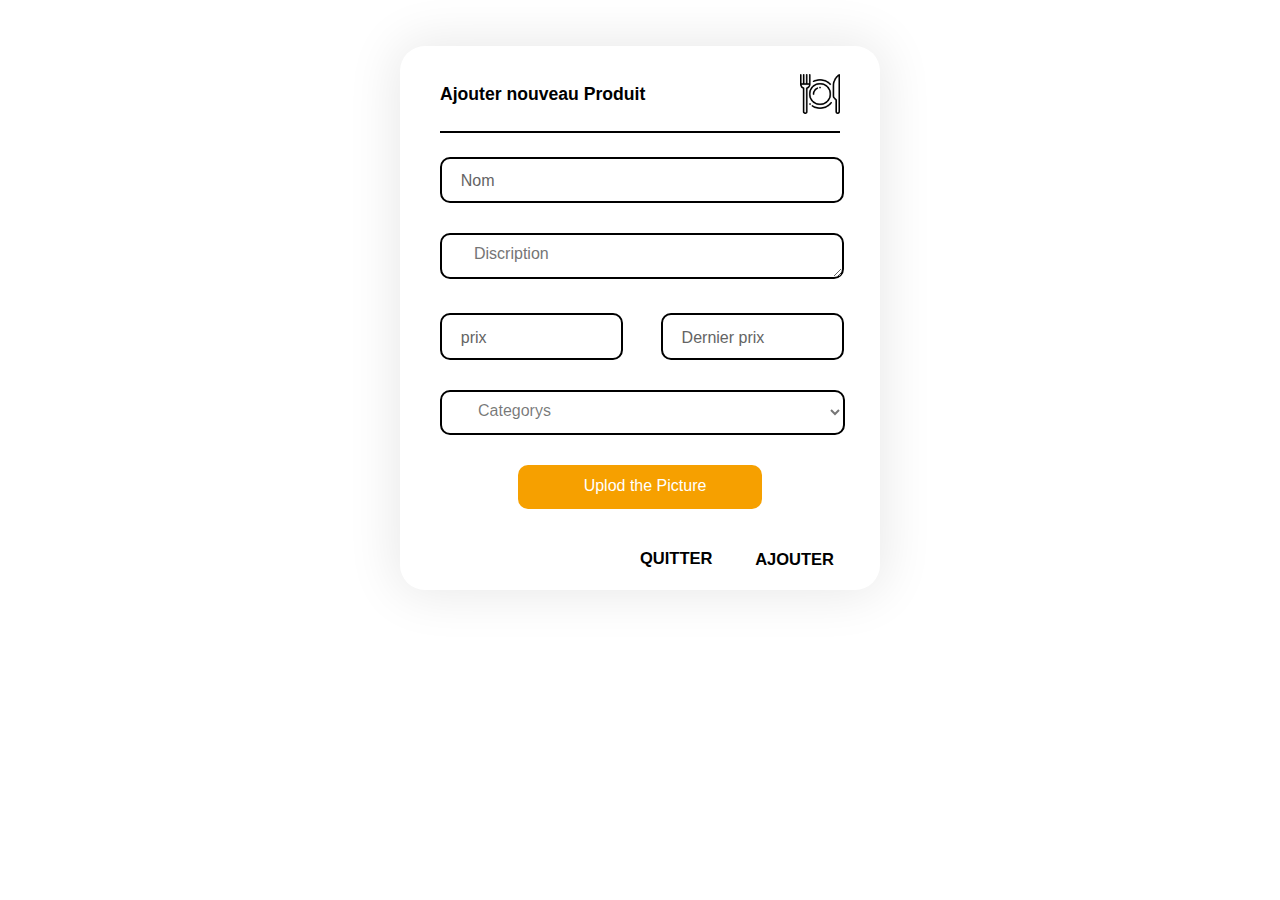
<file: ajouter.html>
<!DOCTYPE html>
<html lang="en">
  <head>
    <meta charset="UTF-8" />
    <meta http-equiv="X-UA-Compatible" content="IE=edge" />

    <link
      rel="stylesheet"
      href="https://cdnjs.cloudflare.com/ajax/libs/font-awesome/6.2.1/css/all.min.css"
      integrity="sha512-MV7K8+y+gLIBoVD59lQIYicR65iaqukzvf/nwasF0nqhPay5w/9lJmVM2hMDcnK1OnMGCdVK+iQrJ7lzPJQd1w=="
      crossorigin="anonymous"
      referrerpolicy="no-referrer"
    />

    <meta name="viewport" content="width=device-width, initial-scale=1.0" />
    <link rel="stylesheet" href="css/ajouter.css" />
    <title>Document</title>
  </head>
  <body>
    <div class="product_form" id="product_form">
      <div class="title">
        <h3>Ajouter nouveau Produit</h3>
        <img src="images/restaurant.png" alt="" />
      </div>

      

      <div class="line"></div>

      <form
        action="add_product.php"
        method="post"
        enctype="multipart/form-data"
      >
        <div class="inputs_text">
          <div class="inputGroup">
            <input
              type="text"
              required=""
              autocomplete="off"
              class="text_inpute"
              name="name"
            />
            <label for="name">Nom</label>
          </div>

          <div class="inputGroup">
            <textarea
              name="Discription"
              id=""
              style="resize: vertical"
              class="text_inpute"
              placeholder="Discription"
            ></textarea>
          </div>

          <div class="prix">
            <div class="inputGroup">
              <input
                type="text"
                required=""
                autocomplete="off"
                class="text_inpute"
                name="prix"
              />
              <label for="name">prix</label>
            </div>

            <div class="inputGroup">
              <input
                type="text"
                required=""
                autocomplete="off"
                class="text_inpute"
                name="last_prix"
              />
              <label for="name">Dernier prix</label>
            </div>
          </div>

          <div class="inputGroup">
            <select name="category" id="" class="select">
              <option value="" disabled selected hidden>Categorys</option>
              <option value="burger">Burger</option>
              <option value="pizza">Pizza</option>
              <option value="salade">Salade</option>
              <option value="sushi">Sushi</option>
              <option value="desserts">Desserts</option>
            </select>
          </div>

          <label for="file_uplo" class="file_lab">
            <input id="file_uplo" type="file" name="pic" />
            <i class="fa fa-upload" aria-hidden="true"></i>
            Uplod the Picture
          </label>
        </div>

        <div class="buttons">
          <a href="product.php">Quitter</a>

          <button type="submit">Ajouter</button>
        </div>
      </form>
    </div>
  </body>
</html>
</file>
<file: css/ajouter.css>
:root {
  --color1: #f6a000;
  --color2: rgba(0, 0, 0, 0.733);
  --color3: #fb8d1e34;
}

body {
  display: grid;
  place-items: center;
  padding-top: 3%;
}
.product_form {
  box-shadow: 0px 0px 51px 5px rgba(0, 0, 0, 0.09);
  -webkit-box-shadow: 0px 0px 51px 5px rgba(0, 0, 0, 0.09);
  -moz-box-shadow: 0px 0px 51px 5px rgba(0, 0, 0, 0.09);
  width: 400px;
  border-radius: 25px;
  padding: 20px 40px 10px;

}

.product_form .title {
  display: flex;
  justify-content: space-between;
  align-items: center;
}

.product_form .title h3 {
  font-family: Arial, Helvetica, sans-serif;
  font-size: 1.1em;
  font-weight: 700;
}
.product_form .title img {
  width: 40px;
  height: 40px;
}
.product_form .line {
  width: 100%;
  height: 2px;
  background: black;
  margin-top: 2%;
}
.product_form form {
  background: rgb(255, 255, 255);
  margin-top: 6%;
  position: relative;


  
}

.inputs_text{
  display: grid;
  gap: 30px 0;

}

.prix{
  display: flex;
  justify-content: space-between;
  width: 92%;
}

.prix .inputGroup {
  font-family: "Segoe UI", sans-serif;
  width: 40%;
  position: relative;
}



.prix .inputGroup label{
  font-size: 100%;
  position: absolute;
  left: 0;
  padding: 0 0.8em;
  margin-left: 0.5em;
  pointer-events: none;
  transition: all 0.3s ease;
  color: rgb(100, 100, 100);
  transform: translateY(-170%);
}

.inputGroup {
  font-family: "Segoe UI", sans-serif;
  width: 92%;

}

.inputGroup .text_inpute {
  font-size: 100%;
  padding: 0.6em 2em 0.8em;
  padding-right: 0;
  outline: none;
  border: 2px solid black;
  background-color: transparent;
  border-radius: 10px;
  width: 100%;
  height: 20px;
  color: rgba(0, 0, 0, 0.538);
  font-family: Arial, Helvetica, sans-serif;
  font-weight: 500;
  font-size: 1em;
}

.inputGroup label {
  font-size: 100%;
  position: absolute;
  left: 0;
  padding: 0 0.8em;
  margin-left: 0.5em;
  pointer-events: none;
  transition: all 0.3s ease;
  color: rgb(100, 100, 100);
  transform: translateY(-170%);
}

.inputGroup :is(input:focus, input:valid) ~ label {
  transform: translateY(-190%) scale(0.9);
  margin: 0em;
  margin-left: 1.3em;
  padding: 0.4em;
  background-color: #ffffff;
}

.inputGroup :is(input:focus, input:valid) {
  border-color: var(--color1);
}





.inputGroup textarea {
  font-size: 100%;
  padding: 0.6em 2em 0.8em;
  padding-right: 0;
  outline: none;
  border: 2px solid black;
  background-color: transparent;
  border-radius: 10px;
  width: 100%;
  height: 20px;
  color: rgba(0, 0, 0, 0.538);
  font-family: Arial, Helvetica, sans-serif;
  font-weight: 500;
  font-size: 1em;
}
.inputGroup textarea:focus {
  border-color: var(--color1);
}





.product_form .buttons {
  top: 107%;
  right: 0;
  width: 50%;
  display: flex;
  justify-content: space-between;
  margin-top: 40px;
  padding-bottom: 10px;
  margin-left: 50%;
}

button {
  font-size: 16.5px;
  color: #000000;
  font-family: Arial, Helvetica, sans-serif;
  font-weight: 700;
  cursor: pointer;
  position: relative;
  border: none;
  background: none;
  text-transform: uppercase;
  transition-timing-function: cubic-bezier(0.25, 0.8, 0.25, 1);
  transition-duration: 400ms;
  transition-property: color;
}


button:focus,
button:hover {
  color: #88b7a2;
}

button:focus:after,
button:hover:after {
  width: 100%;
  left: 0%;
}

button:after {
  content: "";
  pointer-events: none;
  bottom: -2px;
  left: 50%;
  position: absolute;
  width: 0%;
  height: 2px;
  background-color: #88b7a2;
  transition-timing-function: cubic-bezier(0.25, 0.8, 0.25, 1);
  transition-duration: 400ms;
  transition-property: width, left;
}


.product_form a {
  font-size: 16.5px;
  color: #000000;
  font-family: Arial, Helvetica, sans-serif;
  font-weight: 700;
  position: relative;
  border: none;
  background: none;
  text-transform: uppercase;
  transition-timing-function: cubic-bezier(0.25, 0.8, 0.25, 1);
  transition-duration: 400ms;
  transition-property: color;
  text-decoration: none;
}

.product_form a:focus,
.product_form a:hover {
  color:#f39fb2;
  
}


.product_form a:focus:after,
.product_form a:hover:after {
  width: 100%;
  left: 0%;
}




.product_form a:after {
  content: "";
  pointer-events: none;
  bottom: -2px;
  left: 50%;
  position: absolute;
  width: 0%;
  height: 2px;
  background-color: #f39fb2;
  transition-timing-function: cubic-bezier(0.25, 0.8, 0.25, 1);
  transition-duration: 400ms;
  transition-property: width, left;
}




.file_lab input[type="file"] {
  position: absolute;
  width: 1px;
  height: 1px;
  overflow: hidden;
}
.file_lab {
  background: var(--color1);
  display: inline-block;
  cursor: pointer;
  position: relative;
  display: flex;
  align-items: center;
  border-radius: 10px;
  height: 20px;
  padding: 0.7em 2em 0.8em;
  width: 45%;
  font-family: Arial, Helvetica, sans-serif;
  font-size: 1em;
  transition: 0.2s all ease-in-out;
  color: rgb(255, 255, 255);
  display: flex;
  justify-self: center;
  justify-content: center;
}

.file_lab:hover{
  background: var(--color3);
}

.file_lab i {
  font-size: 1.5em;
  padding-right: 10px;
  color: white;
}

.inputGroup select{
  font-size: 100%;
  padding: 0.6em 2em 0.8em;
  padding-right: 0;
  outline: none;
  border: 2px solid black;
  background-color: transparent;
  border-radius: 10px;
  width: 110%;
  height: 45px;
  color: rgba(0, 0, 0, 0.538);
  font-family: Arial, Helvetica, sans-serif;
  font-weight: 500;
  font-size: 1em;
}
</file>
